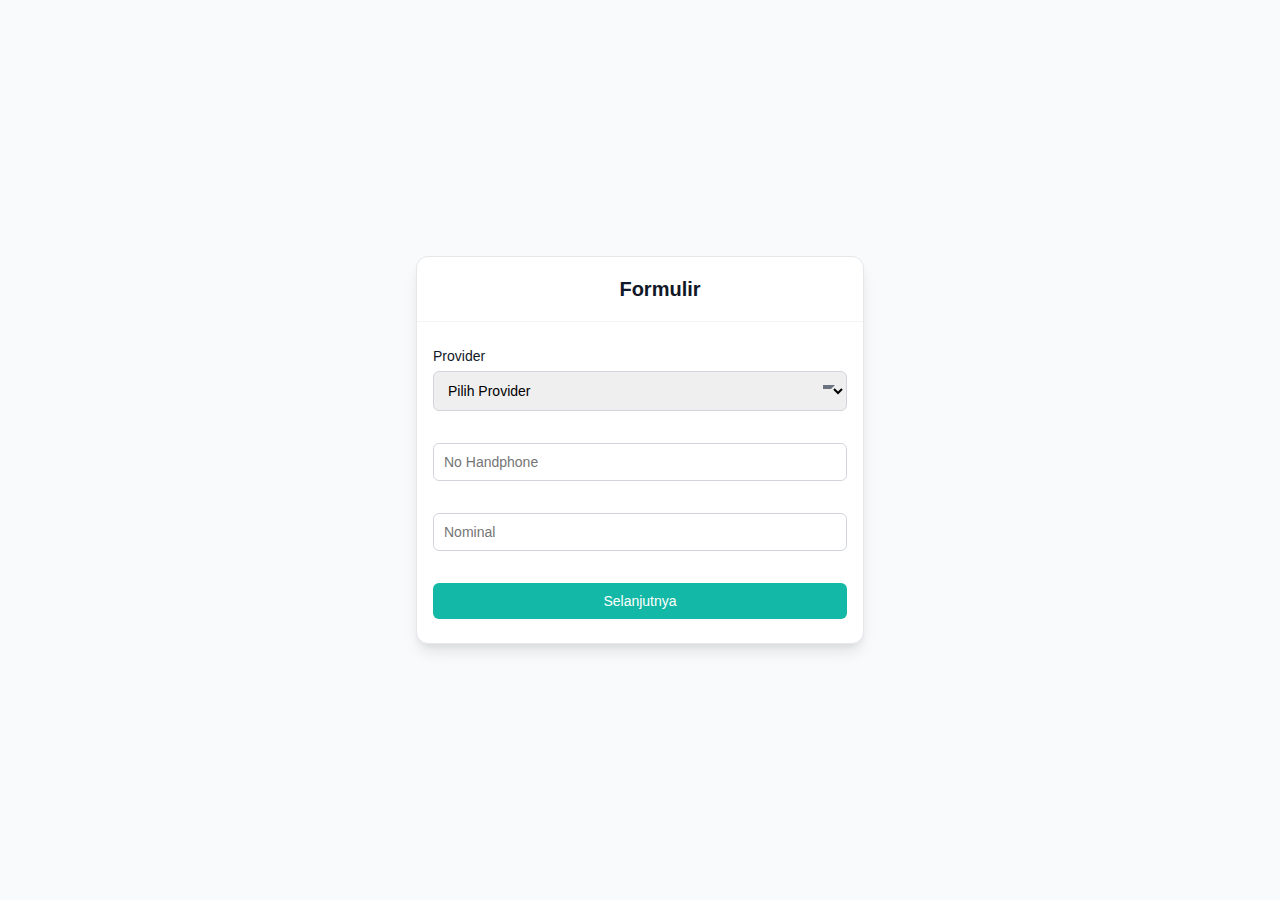
<file: convert-pulsa/index.html>
<!DOCTYPE html>
<html lang="id">
<head>
  <meta charset="UTF-8">
  <meta name="viewport" content="width=device-width, initial-scale=1.0">
  <title>Wahyu Convert</title>
  <link rel="stylesheet" href="styles.css">
</head>
<body>
  <main class="container">
    <div class="card">
      <!-- Provider Step -->
      <div id="provider-step" class="step active">
        <div class="card-header">
          <button class="back-button invisible">
            <svg xmlns="http://www.w3.org/2000/svg" width="16" height="16" viewBox="0 0 24 24" fill="none" stroke="currentColor" stroke-width="2" stroke-linecap="round" stroke-linejoin="round">
              <path d="m15 18-6-6 6-6"/>
            </svg>
          </button>
          <h2 class="card-title">Formulir</h2>
        </div>
        <div class="card-content">
          <div class="form-group">
            <label for="provider">Provider</label>
            <div class="select-wrapper">
              <select id="provider" name="provider">
                <option value="" disabled selected>Pilih Provider</option>
                <!-- Options will be added by JavaScript -->
              </select>
              <div class="select-arrow"></div>
            </div>
          </div>
          
          <div class="form-group">
            <input type="number" id="phone-number" name="phoneNumber" placeholder="No Handphone">
          </div>
          
          <div class="form-group">
            <input type="number" id="nominal" name="nominal" placeholder="Nominal">
          </div>
          
          <div id="rate-info" class="info-box amber hidden">
            <div class="info-title">Rate 🔥</div>
            <div id="range-info" class="info-text"></div>
            <div id="rate-percentage" class="info-text"></div>
          </div>
          
          <div id="amount-received" class="info-box green hidden">
            <div class="info-title">Uang diterima</div>
            <div id="amount-value" class="info-value"></div>
          </div>
          
          <button id="next-to-bank" class="button primary">Selanjutnya</button>
        </div>
      </div>
      
      <!-- Bank Step -->
      <div id="bank-step" class="step">
        <div class="card-header">
          <button class="back-button" id="back-to-provider">
            <svg xmlns="http://www.w3.org/2000/svg" width="16" height="16" viewBox="0 0 24 24" fill="none" stroke="currentColor" stroke-width="2" stroke-linecap="round" stroke-linejoin="round">
              <path d="m15 18-6-6 6-6"/>
            </svg>
          </button>
          <h2 class="card-title">Formulir</h2>
        </div>
        <div class="card-content">
          <div id="provider-summary" class="summary-box">
            <h3 class="summary-title">Informasi Pulsa</h3>
            <div class="summary-grid">
              <div>Provider</div>
              <div id="summary-provider" class="text-right font-medium"></div>
              <div>Nomor</div>
              <div id="summary-phone" class="text-right"></div>
              <div>Nominal</div>
              <div id="summary-nominal" class="text-right"></div>
              <div>Rate</div>
              <div id="summary-rate" class="text-right"></div>
            </div>
            <div class="summary-footer">
              <div class="text-sm">Uang diterima</div>
              <div id="summary-amount" class="text-green font-medium"></div>
            </div>
          </div>
          
          <div class="form-group">
            <div class="select-wrapper">
              <select id="bank" name="bank">
                <option value="" disabled selected>Pilih Bank</option>
                <option value="sakuku">SAKUKU</option>
                <option value="bca">BCA</option>
                <option value="linkaja">LINKAJA</option>
                <option value="dana">DANA</option>
                <option value="shopeepay">SHOPEEPAY</option>
                <option value="gopay">GOPAY</option>
                <option value="ovo">OVO</option>
                <option value="mandiri">MANDIRI</option>
                <option value="bni">BNI</option>
                <option value="bri">BRI</option>
                <option value="isaku">ISAKU</option>
                <option value="cimb">CIMB NIAGA</option>
                <option value="nagari">NAGARI</option>
                <option value="bank_lain">BANK LAIN</option>
                <option value="seabank">SEABANK</option>
                <option value="bsi">BSI</option>
                <option value="hana">KEB HANA / HANA BANK</option>
                <option value="permata">PERMATA</option>
                <option value="bank_jago">BANK JAGO</option>
              </select>
              <div class="select-arrow"></div>
            </div>
          </div>
          
          <div class="form-group">
            <input type="number" id="account-number" name="accountNumber" placeholder="No Rekening / No HP">
          </div>
          
          <div class="form-group">
            <input type="text" id="account-name" name="accountName" placeholder="Nama Anda">
          </div>
          
          <button id="next-to-confirmation" class="button primary" disabled>Selanjutnya</button>
        </div>
      </div>
      
      <!-- Confirmation Step -->
      <div id="confirmation-step" class="step">
        <div class="card-header">
          <button class="back-button" id="back-to-bank">
            <svg xmlns="http://www.w3.org/2000/svg" width="16" height="16" viewBox="0 0 24 24" fill="none" stroke="currentColor" stroke-width="2" stroke-linecap="round" stroke-linejoin="round">
              <path d="m15 18-6-6 6-6"/>
            </svg>
          </button>
          <h2 class="card-title">Konfirmasi</h2>
        </div>
        <div class="card-content">
          <div class="alert amber">
            <p class="alert-title">Pastikan rekening anda benar</p>
            <p class="alert-text">Mohon di cek kembali nominal, nomor rekening, nama, dan data lainnya.</p>
          </div>
          
          <div class="detail-section">
            <h3 class="detail-title">Detail Transaksi</h3>
            <div class="detail-grid">
              <div>Nomor</div>
              <div id="confirm-phone" class="text-right"></div>
              <div>Nominal</div>
              <div id="confirm-nominal" class="text-right"></div>
              <div>Rate</div>
              <div id="confirm-rate" class="text-right"></div>
              <div>Fee</div>
              <div class="text-right">Rp 2.500</div>
            </div>
          </div>
          
          <div class="amount-section">
            <div class="amount-label">Uang yang didapat</div>
            <div id="confirm-amount" class="amount-value text-green"></div>
          </div>
          
          <div class="detail-section">
            <h3 class="detail-title">Detail Bank/E-Wallet</h3>
            <div class="detail-grid">
              <div>Bank / E-Wallet</div>
              <div id="confirm-bank" class="text-right"></div>
              <div>No Rek / No Hp</div>
              <div id="confirm-account-number" class="text-right"></div>
              <div>Atas Nama</div>
              <div id="confirm-account-name" class="text-right"></div>
            </div>
          </div>
          
          <div class="terms-section">
            <h3 class="detail-title">Syarat dan Ketentuan</h3>
            <p class="terms-text">
              Apakah anda bisa memastikan pulsa anda bukan dari hasil kejahatan seperti: pencurian, hacking, judi
              online, vcs, dll?
            </p>
            <div class="checkbox-wrapper">
              <input type="checkbox" id="terms" name="terms">
              <label for="terms">Saya pastikan aman</label>
            </div>
          </div>
          
          <button id="convert-whatsapp" class="button primary">Convert Via Whatsapp</button>
        </div>
      </div>
    </div>
  </main>
  
  <script src="script.js"></script>
</body>
</html>
</file>
<file: convert-pulsa/styles.css>
/* Base styles */
* {
    box-sizing: border-box;
    margin: 0;
    padding: 0;
  }
  
  body {
    font-family: -apple-system, BlinkMacSystemFont, "Segoe UI", Roboto, Helvetica, Arial, sans-serif;
    background-color: #f9fafb;
    color: #111827;
    line-height: 1.5;
  }
  
  .container {
    display: flex;
    min-height: 100vh;
    flex-direction: column;
    align-items: center;
    justify-content: center;
    padding: 1rem;
  }
  
  /* Card styles */
  .card {
    background-color: white;
    border-radius: 0.75rem;
    box-shadow: 0 10px 15px -3px rgba(0, 0, 0, 0.1), 0 4px 6px -2px rgba(0, 0, 0, 0.05);
    width: 100%;
    max-width: 28rem;
    overflow: hidden;
    border: 1px solid #e5e7eb;
  }
  
  .card-header {
    display: flex;
    flex-direction: row;
    align-items: center;
    padding: 1rem;
    border-bottom: 1px solid #f3f4f6;
  }
  
  .back-button {
    background: none;
    border: none;
    cursor: pointer;
    display: flex;
    align-items: center;
    justify-content: center;
    width: 2rem;
    height: 2rem;
    border-radius: 9999px;
    margin-right: 0.5rem;
    color: #4b5563;
  }
  
  .back-button:hover {
    background-color: #f3f4f6;
  }
  
  .invisible {
    visibility: hidden;
  }
  
  .card-title {
    flex: 1;
    text-align: center;
    font-size: 1.25rem;
    font-weight: 600;
  }
  
  .card-content {
    padding: 1.5rem 1rem;
    display: flex;
    flex-direction: column;
    gap: 1rem;
  }
  
  /* Form styles */
  .form-group {
    margin-bottom: 1rem;
  }
  
  label {
    display: block;
    font-size: 0.875rem;
    font-weight: 500;
    margin-bottom: 0.25rem;
  }
  
  input[type="text"],
  select {
    width: 100%;
    padding: 0.625rem;
    border: 1px solid #d1d5db;
    border-radius: 0.375rem;
    font-size: 0.875rem;
    outline: none;
  }
  
  input[type="text"]:focus,
  select:focus {
    border-color: #2dd4bf;
    box-shadow: 0 0 0 2px rgba(45, 212, 191, 0.2);
  }

  input[type="number"],
  select {
    width: 100%;
    padding: 0.625rem;
    border: 1px solid #d1d5db;
    border-radius: 0.375rem;
    font-size: 0.875rem;
    outline: none;
  }
  
  input[type="number"]:focus,
  select:focus {
    border-color: #2dd4bf;
    box-shadow: 0 0 0 2px rgba(45, 212, 191, 0.2);
  }
  
  .select-wrapper {
    position: relative;
  }
  
  .select-arrow {
    position: absolute;
    top: 50%;
    right: 0.75rem;
    transform: translateY(-50%);
    pointer-events: none;
    width: 0.75rem;
    height: 0.75rem;
    border-style: solid;
    border-width: 0.25rem 0.25rem 0 0;
    border-color: #6b7280 transparent transparent transparent;
  }
  
  /* Button styles */
  .button {
    display: block;
    width: 100%;
    padding: 0.625rem 1rem;
    border: none;
    border-radius: 0.375rem;
    font-size: 0.875rem;
    font-weight: 500;
    cursor: pointer;
    text-align: center;
    transition: background-color 0.2s;
  }
  
  .button.primary {
    background-color: #14b8a6;
    color: white;
  }
  
  .button.primary:hover {
    background-color: #0d9488;
  }
  
  .button:disabled {
    background-color: #d1d5db;
    color: #6b7280;
    cursor: not-allowed;
  }
  
  /* Info box styles */
  .info-box {
    padding: 1rem;
    border-radius: 0.375rem;
    margin-bottom: 1rem;
  }
  
  .info-box.amber {
    background-color: #fef3c7;
  }
  
  .info-box.green {
    background-color: #ecfdf5;
  }
  
  .info-title {
    font-weight: 500;
    margin-bottom: 0.25rem;
  }
  
  .info-text {
    font-size: 0.875rem;
  }
  
  .info-value {
    font-weight: 500;
  }
  
  /* Alert styles */
  .alert {
    padding: 1rem;
    border-radius: 0.375rem;
    margin-bottom: 1rem;
  }
  
  .alert.amber {
    background-color: #fef3c7;
    border-left: 4px solid #f59e0b;
  }
  
  .alert-title {
    font-weight: 500;
    margin-bottom: 0.25rem;
  }
  
  .alert-text {
    font-size: 0.875rem;
  }
  
  /* Summary box styles */
  .summary-box {
    background-color: #f9fafb;
    border: 1px solid #e5e7eb;
    border-radius: 0.375rem;
    padding: 1rem;
    margin-bottom: 1rem;
  }
  
  .summary-title {
    font-weight: 500;
    margin-bottom: 0.5rem;
    font-size: 0.875rem;
  }
  
  .summary-grid {
    display: grid;
    grid-template-columns: 1fr 1fr;
    gap: 0.25rem;
    font-size: 0.875rem;
  }
  
  .summary-footer {
    display: flex;
    justify-content: space-between;
    margin-top: 0.5rem;
    padding-top: 0.5rem;
    border-top: 1px solid #e5e7eb;
  }
  
  /* Detail section styles */
  .detail-section {
    margin-bottom: 1rem;
  }
  
  .detail-title {
    font-weight: 500;
    margin-bottom: 0.5rem;
    font-size: 0.875rem;
  }
  
  .detail-grid {
    display: grid;
    grid-template-columns: 1fr 1fr;
    gap: 0.25rem;
    font-size: 0.875rem;
  }
  
  /* Amount section styles */
  .amount-section {
    display: flex;
    justify-content: space-between;
    align-items: center;
    margin-bottom: 1rem;
  }
  
  .amount-label {
    font-weight: 500;
  }
  
  .amount-value {
    font-weight: 500;
  }
  
  /* Terms section styles */
  .terms-section {
    margin-bottom: 1rem;
  }
  
  .terms-text {
    font-size: 0.875rem;
    margin-bottom: 0.5rem;
  }
  
  .checkbox-wrapper {
    display: flex;
    align-items: center;
    gap: 0.5rem;
  }
  
  /* Utility classes */
  .text-right {
    text-align: right;
  }
  
  .text-green {
    color: #059669;
  }
  
  .font-medium {
    font-weight: 500;
  }
  
  .text-sm {
    font-size: 0.875rem;
  }
  
  .hidden {
    display: none;
  }
  
  /* Step navigation */
  .step {
    display: none;
  }
  
  .step.active {
    display: block;
  }
</file>
